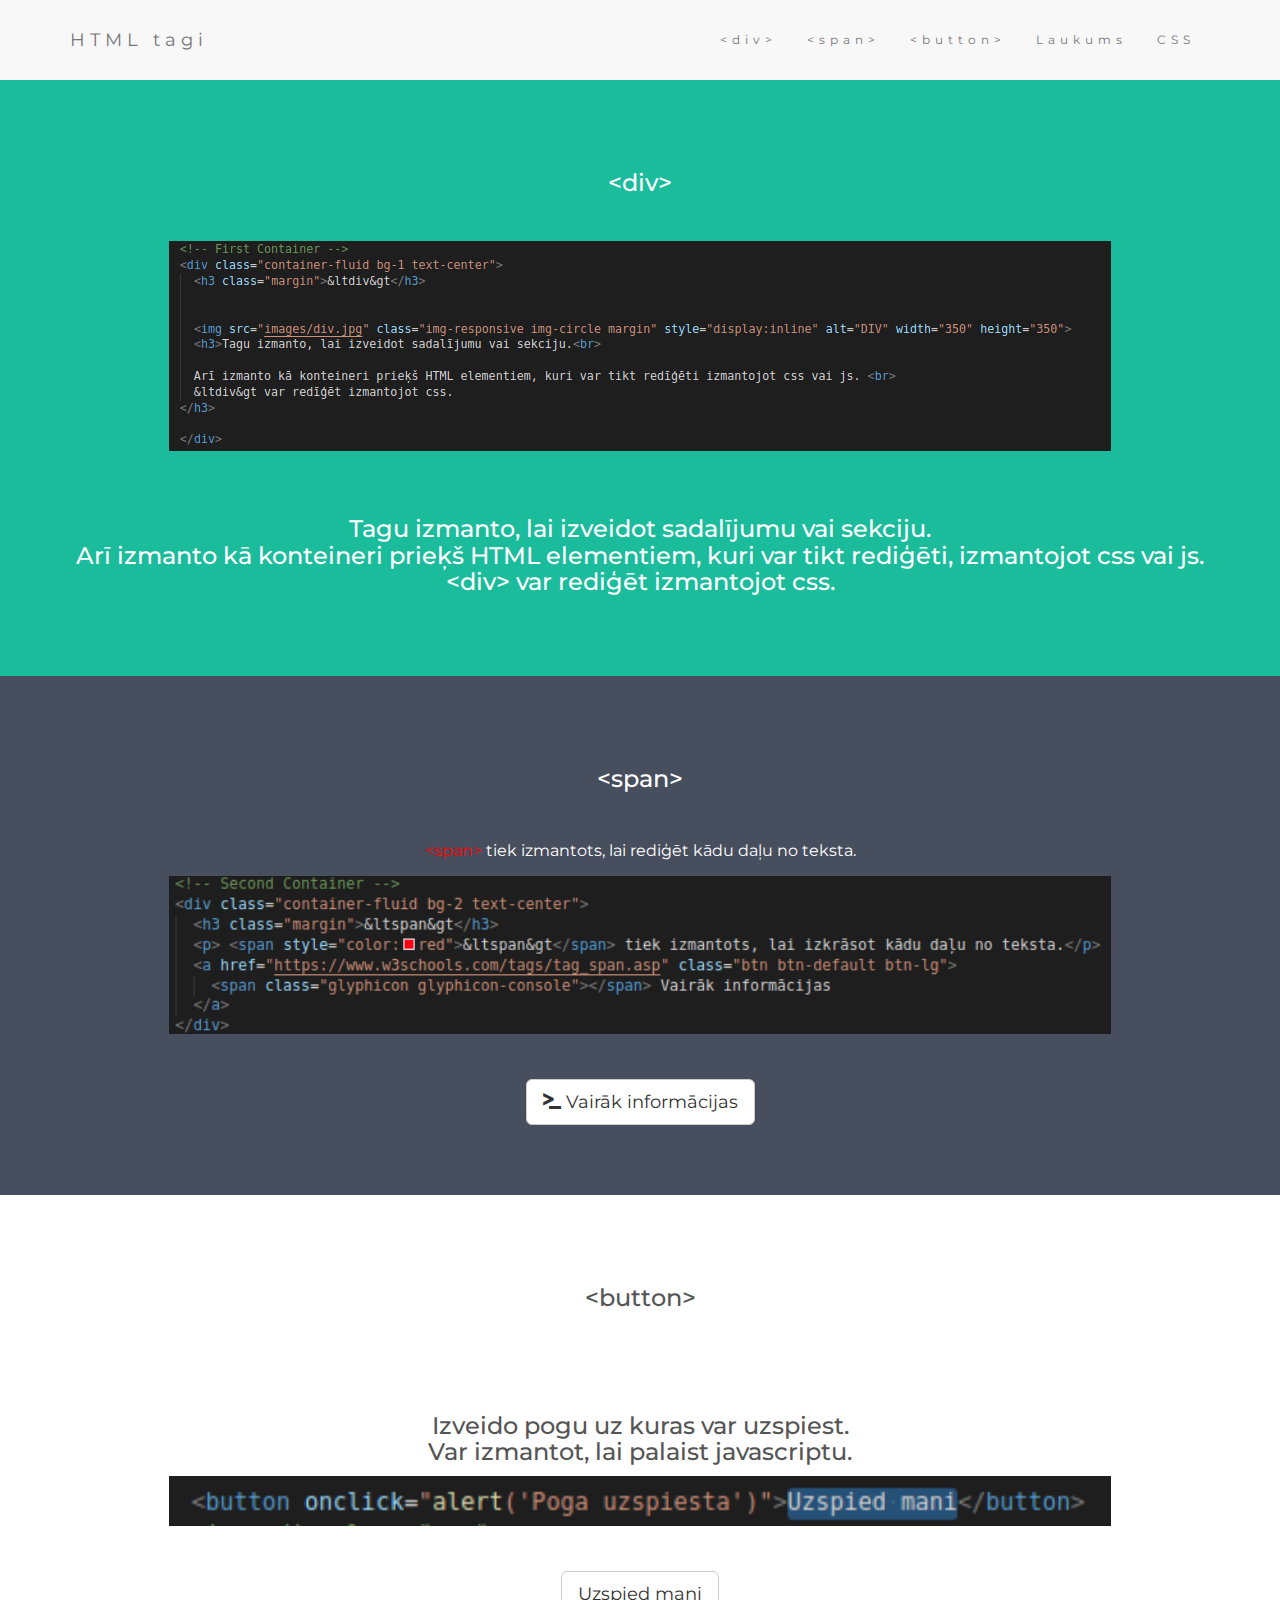
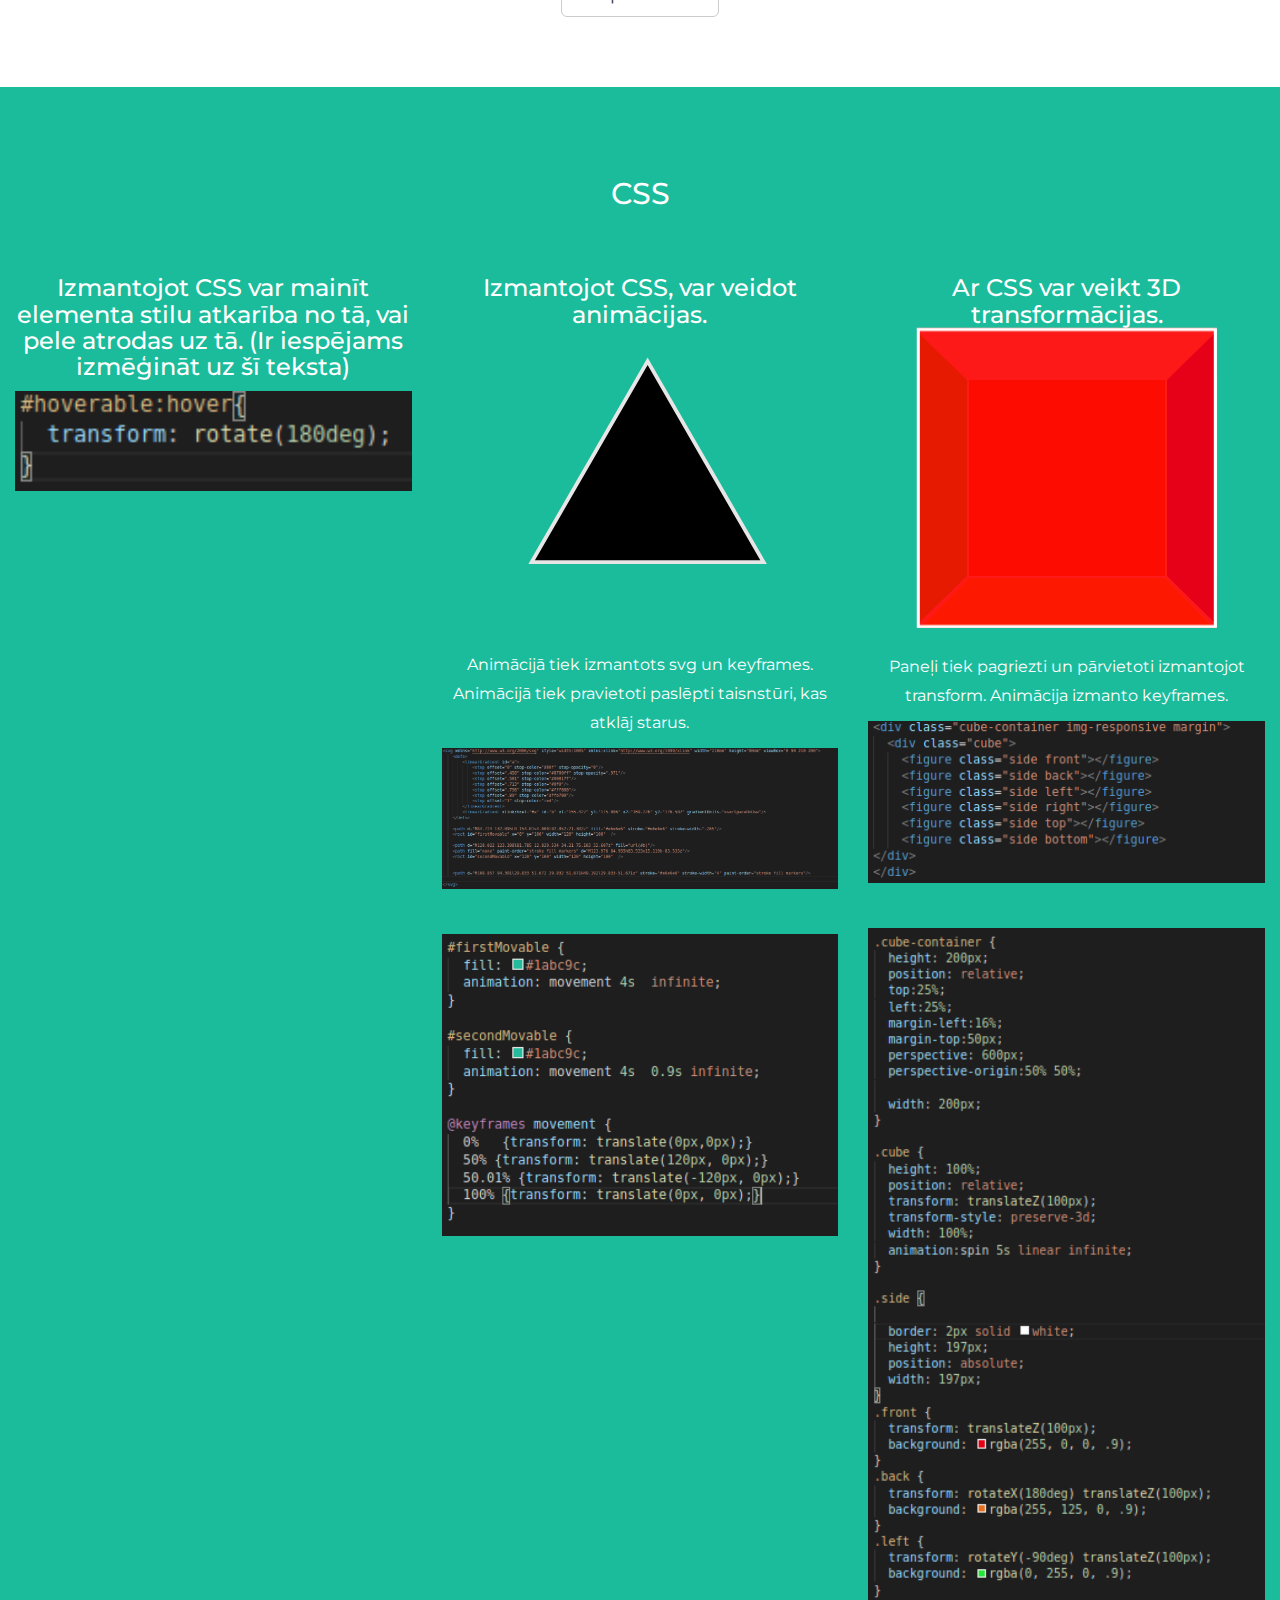
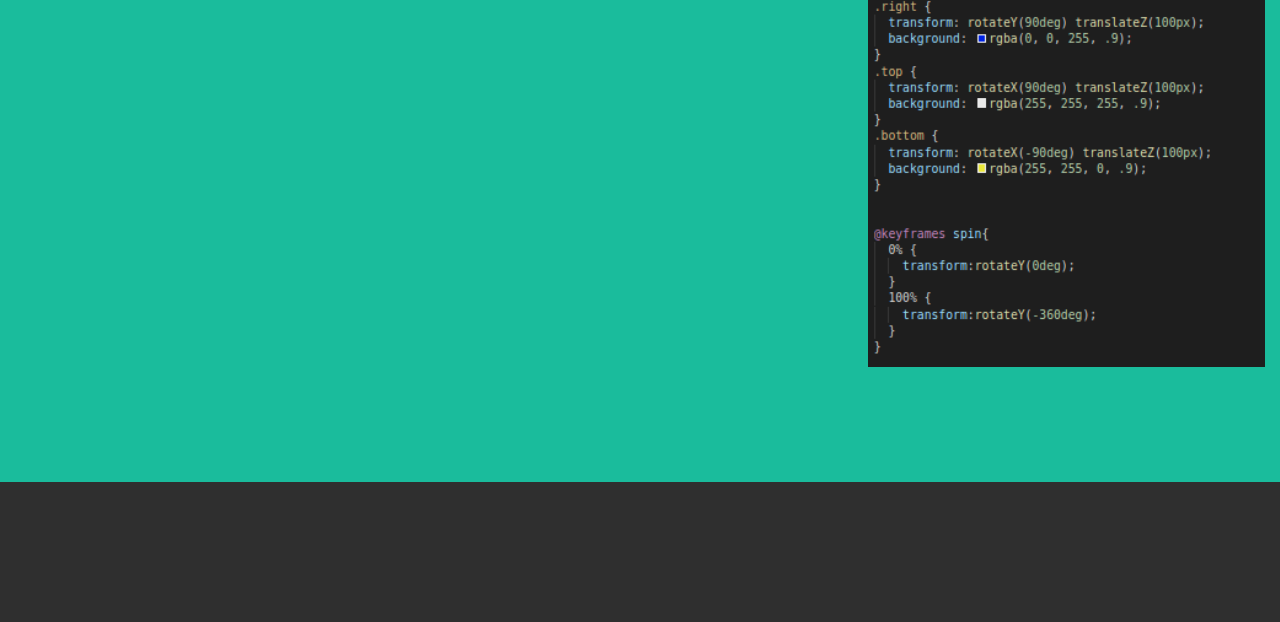
<file: index.html>
<!DOCTYPE html>
<html lang="en">
<head>

  <title>HTML tagi</title>
  <meta charset="utf-8">
  <meta name="viewport" content="width=device-width, initial-scale=1">
  <link rel="stylesheet" href="https://maxcdn.bootstrapcdn.com/bootstrap/3.4.1/css/bootstrap.min.css">
  <link href="https://fonts.googleapis.com/css?family=Montserrat" rel="stylesheet">
  <script src="https://ajax.googleapis.com/ajax/libs/jquery/3.5.1/jquery.min.js"></script>
  <script src="https://maxcdn.bootstrapcdn.com/bootstrap/3.4.1/js/bootstrap.min.js"></script>
  <link rel="stylesheet" href="css/stils.css">
</head>
<body>

<!-- Navbar -->
<nav id="navbar" class="navbar navbar-default">
  <div class="container">
    <div class="navbar-header">
      <button type="button" class="navbar-toggle" data-toggle="collapse" data-target="#myNavbar">
        <span class="icon-bar"></span>
        <span class="icon-bar"></span>
        <span class="icon-bar"></span>                        
      </button>
      <a class="navbar-brand" href="#">HTML tagi</a>
    </div>
    <div class="collapse navbar-collapse" id="myNavbar">
      <ul class="nav navbar-nav navbar-right">
        <li><a href="#cont1">&ltdiv&gt</a></li>
        <li><a href="#cont2">&ltspan&gt</a></li>
        <li><a href="#cont3">&ltbutton&gt</a></li>
        <li><a href="laukums.html" target="_blank">Laukums</a></li>
        <li><a href="#css">CSS</a></li>
      </ul>
    </div>
  </div>
</nav>

<!-- First Container -->
<div id = "cont1" class="container-fluid bg-1 text-center">
  <h3 class="margin">&ltdiv&gt</h3>

  
  <img src="images/div.png" class="img-responsive margin" style="display:inline" alt="DIV" width="942" height="210">
  <h3>Tagu izmanto, lai izveidot sadalījumu vai sekciju.<br>

  Arī izmanto kā konteineri prieķš HTML elementiem, kuri var tikt rediģēti, izmantojot css vai js. <br>
  &ltdiv&gt var rediģēt izmantojot css.
</h3>

</div>

<!-- Second Container -->
<div id = "cont2" class="container-fluid bg-2 text-center">
  <h3 class="margin">&ltspan&gt</h3>
  <p> <span style="color:red">&ltspan&gt</span> tiek izmantots, lai rediģēt kādu daļu no teksta.</p>
  

  <img src="images/span.png" class="img-responsive margin" style="display:inline" alt="DIV" width="942" height="210">
  <br>
  <a href="https://www.w3schools.com/tags/tag_span.asp" class="btn btn-default btn-lg">
    <span class="glyphicon glyphicon-console"></span> Vairāk informācijas
  </a>
</div>

<!-- Third Container (Grid) -->
<div id = "cont3" class="container-fluid bg-3 text-center">    
  <h3 class="margin">&ltbutton&gt</h3><br>
  <h3>
    Izveido pogu uz kuras var uzspiest. <br>
    Var izmantot, lai palaist javascriptu. 
  </h3>

  <img src="images/button.png" class="img-responsive margin" style="display:inline" alt="DIV" width="942" height="210">
  <br>
  <button class="btn btn-default btn-lg" onclick="alert('Poga uzspiesta')">Uzspied mani</button>

  



  <!-- <div class="row">
    <div class="col-sm-4">
      <p>Lorem ipsum dolor sit amet, consectetur adipisicing elit, sed do eiusmod tempor incididunt ut labore et dolore magna aliqua.</p>
      <img src="birds1.jpg" class="img-responsive margin" style="width:100%" alt="Image">
    </div>
    <div class="col-sm-4"> 
      <p>Lorem ipsum dolor sit amet, consectetur adipisicing elit, sed do eiusmod tempor incididunt ut labore et dolore magna aliqua.</p>
      <img src="birds2.jpg" class="img-responsive margin" style="width:100%" alt="Image">
    </div>
    <div class="col-sm-4"> 
      <p>Lorem ipsum dolor sit amet, consectetur adipisicing elit, sed do eiusmod tempor incididunt ut labore et dolore magna aliqua.</p>
      <img src="birds3.jpg" class="img-responsive margin" style="width:100%" alt="Image">
    </div>
  </div> -->
</div>


<div id = "css" class="container-fluid bg-1 text-center">
  <h2 class="margin">CSS</h2>

  <div class="row">
    <div class="col-sm-4">
      <h3 id="hoverable">Izmantojot CSS var mainīt elementa stilu atkarība no tā, vai pele atrodas uz tā. (Ir iespējams izmēģināt uz šī teksta)</h3>
      <img src="images/hover.png"  class="img-responsive margin" style="width:100%" alt="Image">
    </div>
    <div class="col-sm-4"> 
      <h3>Izmantojot CSS, var veidot animācijas.</h3>
      <svg xmlns="http://www.w3.org/2000/svg" style="width:100%" xmlns:xlink="http://www.w3.org/1999/xlink" width="110mm" height="80mm" viewBox="0 90 210 140">
          <defs>
              <linearGradient id="a">
                  <stop offset="0" stop-color="#80f" stop-opacity="0"/>
                  <stop offset=".458" stop-color="#8700ff" stop-opacity=".971"/>
                  <stop offset=".581" stop-color="#00817f"/>
                  <stop offset=".713" stop-color="#0f0"/>
                  <stop offset=".798" stop-color="#fff800"/>
                  <stop offset=".89" stop-color="#ffb700"/>
                  <stop offset="1" stop-color="red"/>
              </linearGradient>
              <linearGradient xlink:href="#a" id="b" x1="155.427" y1="175.006" x2="169.226" y2="126.587" gradientUnits="userSpaceOnUse"/>
          </defs>
          
          <path d="M84.724 132.095L0 154.01v4.009l82.052-21.382z" fill="#e6e6e6" stroke="#e6e6e6" stroke-width=".265"/>
          <rect id="firstMovable" x="0" y="100" width="120" height="100"  />
          
          <path d="M128.022 123.308l81.785 12.829.534 34.21-75.103-32.607z" fill="url(#b)"/>
          <path fill="none" paint-order="stroke fill markers" d="M123.976 84.955h83.533v15.119h-83.533z"/>
          <rect id="secondMovable" x="120" y="100" width="120" height="100"  />
          

          <path d="M108.857 94.301l29.833 51.672 29.832 51.671H49.192l29.833-51.671z" stroke="#e6e6e6" stroke-width="4" paint-order="stroke fill markers"/>

      </svg>

      <p>Animācijā tiek izmantots svg un keyframes. Animācijā tiek pravietoti paslēpti taisnstūri, kas atklāj starus. </p>


      <div class="seeImage">
        <img src="images/animation1.png" class="img-responsive margin" style="width:100%" alt="ANIMATION1">
        
      </div>
      <div>
        <img src="images/animation2.png" class="img-responsive margin" style="width:100%" alt="ANIMATION2">
      </div>
      
    
    
    </div>
    <div class="col-sm-4"> 
      <h3>Ar CSS var veikt 3D transformācijas.</h3>
      <div class="cube-container img-responsive margin">
        <div class="cube">
          <figure class="side front"></figure>
          <figure class="side back"></figure>
          <figure class="side left"></figure>
          <figure class="side right"></figure>
          <figure class="side top"></figure>
          <figure class="side bottom"></figure>
      </div>
      </div>
      <p>Paneļi tiek pagriezti un pārvietoti izmantojot transform. Animācija izmanto keyframes.</p>
      <img src="images/3d1.png" class="img-responsive margin" style="width:100%" alt="Image">
      <img src="images/3d2.png" class="img-responsive margin" style="width:100%" alt="Image">
    </div>
  </div> 

</div>
<script>
 window.onscroll = function() {myFunction()};
 var navbar = document.getElementById("navbar");
 var sticky = navbar.offsetTop;
 function myFunction() {
   if(window.pageYOffset >= sticky){
     navbar.classList.add("sticky");
   }else{
     navbar.classList.remove("sticky");
   }
 } 
</script>

<!-- Footer -->
<footer class="container-fluid bg-4 text-center">
  <!-- <p>Bootstrap Theme Made By [<a href="https://www.w3schools.com">www.w3schools.com]</a></p> -->
  <!--<p>Gadījumā, ja kāda no pēdējām bildēm ir grūti saskatāma, to var palielināt, uzliekot peli uz tās.</p> -->
</footer>

</body>
</html>
</file>
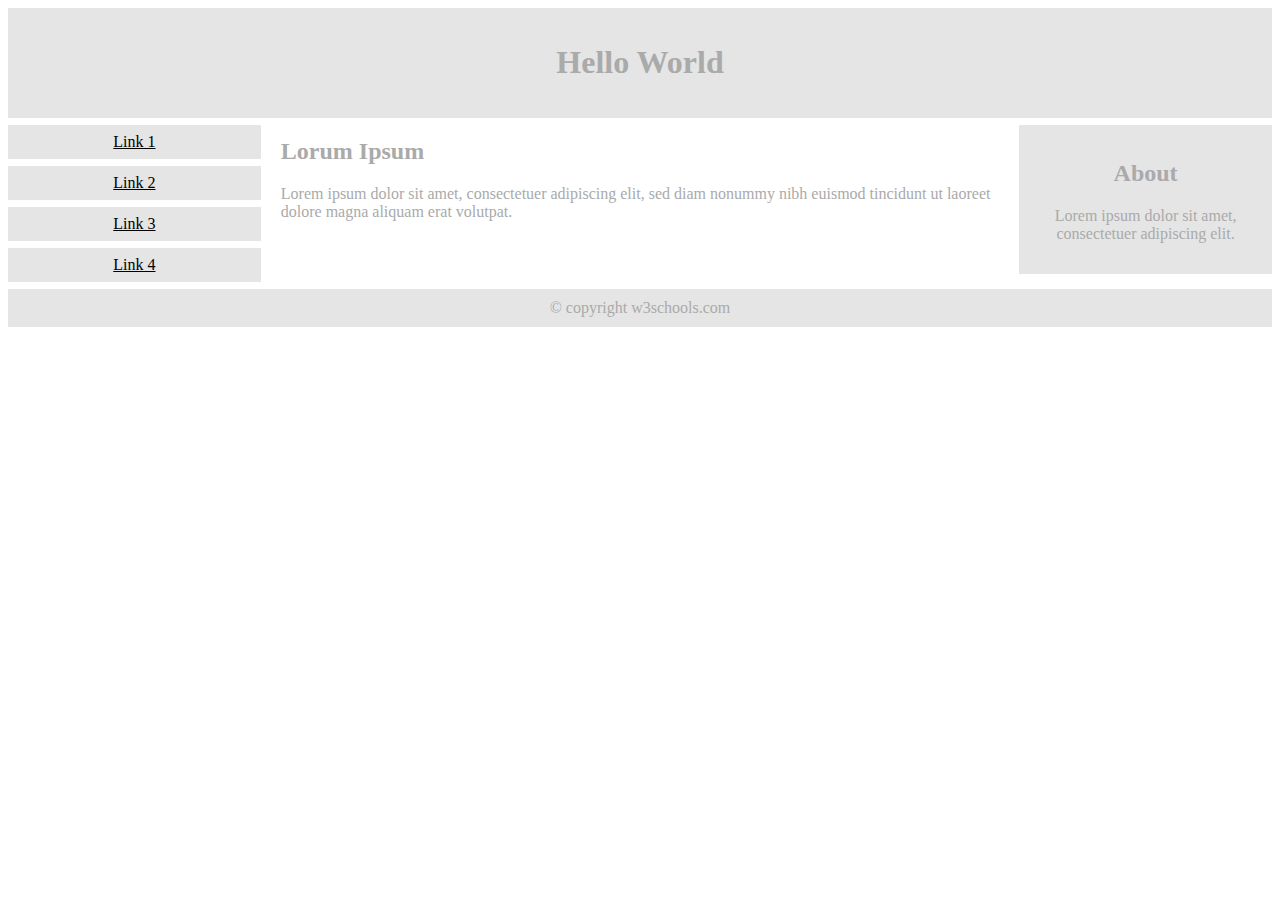
<file: root/index.html>
<!DOCTYPE html>
<html>
<head>
<meta name="viewport" content="width=device-width, initial-scale=1.0">
<link rel="stylesheet" href="css/stils.css">
</head>
<body style="font-family:Verdana;color:#aaaaaa;">

<div style="background-color:#e5e5e5;padding:15px;text-align:center;">
  <h1>Hello World</h1>
</div>

<div style="overflow:auto">
  <div class="menu">
    <a href="#">Link 1</a>
    <a href="#">Link 2</a>
    <a href="#">Link 3</a>
    <a href="#">Link 4</a>
  </div>

  <div class="main">
    <h2>Lorum Ipsum</h2>
    <p>Lorem ipsum dolor sit amet, consectetuer adipiscing elit, sed diam nonummy nibh euismod tincidunt ut laoreet dolore magna aliquam erat volutpat.</p>
  </div>

  <div class="right">
    <h2>About</h2>
    <p>Lorem ipsum dolor sit amet, consectetuer adipiscing elit.</p>
  </div>
</div>

<div style="background-color:#e5e5e5;text-align:center;padding:10px;margin-top:7px;">© copyright w3schools.com</div>

</body>
</html>
</file>
<file: css/stils.css>
body {
  font: 20px Montserrat, sans-serif;
  line-height: 1.8;
  color: #f5f6f7;
}
p {font-size: 16px;}
.margin {margin-bottom: 45px;}
.bg-1 { 
  background-color: #1abc9c; /* Green */
  color: #ffffff;
}
.bg-2 { 
  background-color: #474e5d; /* Dark Blue */
  color: #ffffff;
}
.bg-3 { 
  background-color: #ffffff; /* White */
  color: #555555;
}
.bg-4 { 
  background-color: #2f2f2f; /* Black Gray */
  color: #fff;
}
.container-fluid {
  padding-top: 70px;
  padding-bottom: 70px;
}
.navbar {
  padding-top: 15px;
  padding-bottom: 15px;
  border: 0;
  border-radius: 0;
  margin-bottom: 0;
  font-size: 12px;
  letter-spacing: 5px;
}
.navbar-nav  li a:hover {
  color: #1abc9c !important;
}

#hoverable:hover{
  transform: rotate(180deg);
}

#firstMovable {
  fill: #1abc9c;
  animation: movement 4s  infinite;
}

#secondMovable {
  fill: #1abc9c;
  animation: movement 4s  0.9s infinite;
}

@keyframes movement {
  0%   {transform: translate(0px,0px);}
  50% {transform: translate(120px, 0px);}
  50.01% {transform: translate(-120px, 0px);}
  100% {transform: translate(0px, 0px);}
}


.seeImage:hover {
  position: relative;
  transform: scale(2.5);
  z-index: 1;
  
}



.cube-container {
  height: 200px;
  position: relative;
  top:25%;
  left:25%;

  margin-top:50px;
  perspective: 600px;
  margin-bottom: 75px;
  perspective-origin:50% 50%;

  width: 200px;
}

.cube {  
  height: 200px;
  position: relative;
  transform: translateZ(100px);
  transform-style: preserve-3d;
  width: 200px;
  animation:spin 5s linear infinite;
}

.side {

  border: 2px solid white;
  height: 200px;
  position: absolute;
  width: 200px;
}
.front {
  transform: translateZ(100px);
  background: rgba(255, 0, 0, .9);
}
.back {
  transform: rotateX(180deg) translateZ(100px);
  background: rgba(255, 125, 0, .9);
}
.left {
  transform: rotateY(-90deg) translateZ(100px);
  background: rgba(0, 255, 0, .9);
}
.right {
  transform: rotateY(90deg) translateZ(100px);
  background: rgba(0, 0, 255, .9);
}
.top {
  transform: rotateX(90deg) translateZ(100px);
  background: rgba(255, 255, 255, .9);
}
.bottom {
  transform: rotateX(-90deg) translateZ(100px);
  background: rgba(255, 255, 0, .9);
}


@keyframes spin{
  0% {
    transform:rotateY(0deg);
  }
  100% {
    transform:rotateY(-360deg);
  }
}

.sticky {
  position: fixed;
  top: 0;
  width: 100%;
}

.sticky + .content {
  padding-top: 60px;
}
.navbar{
  z-index: 2;
}
</file>
<file: root/css/stils.css>
* {
    box-sizing: border-box;
  }
  .menu {
    float:left;
    width:20%;
    text-align:center;
  }
  .menu a {
    background-color:#e5e5e5;
    padding:8px;
    margin-top:7px;
    display:block;
    width:100%;
    color:black;
  }
  .main {
    float:left;
    width:60%;
    padding:0 20px;
  }
  .right {
    background-color:#e5e5e5;
    float:left;
    width:20%;
    padding:15px;
    margin-top:7px;
    text-align:center;
  }
  
  @media only screen and (max-width:620px) {
    /* For mobile phones: */
    .menu, .main, .right {
      width:100%;
    }
  }
</file>
